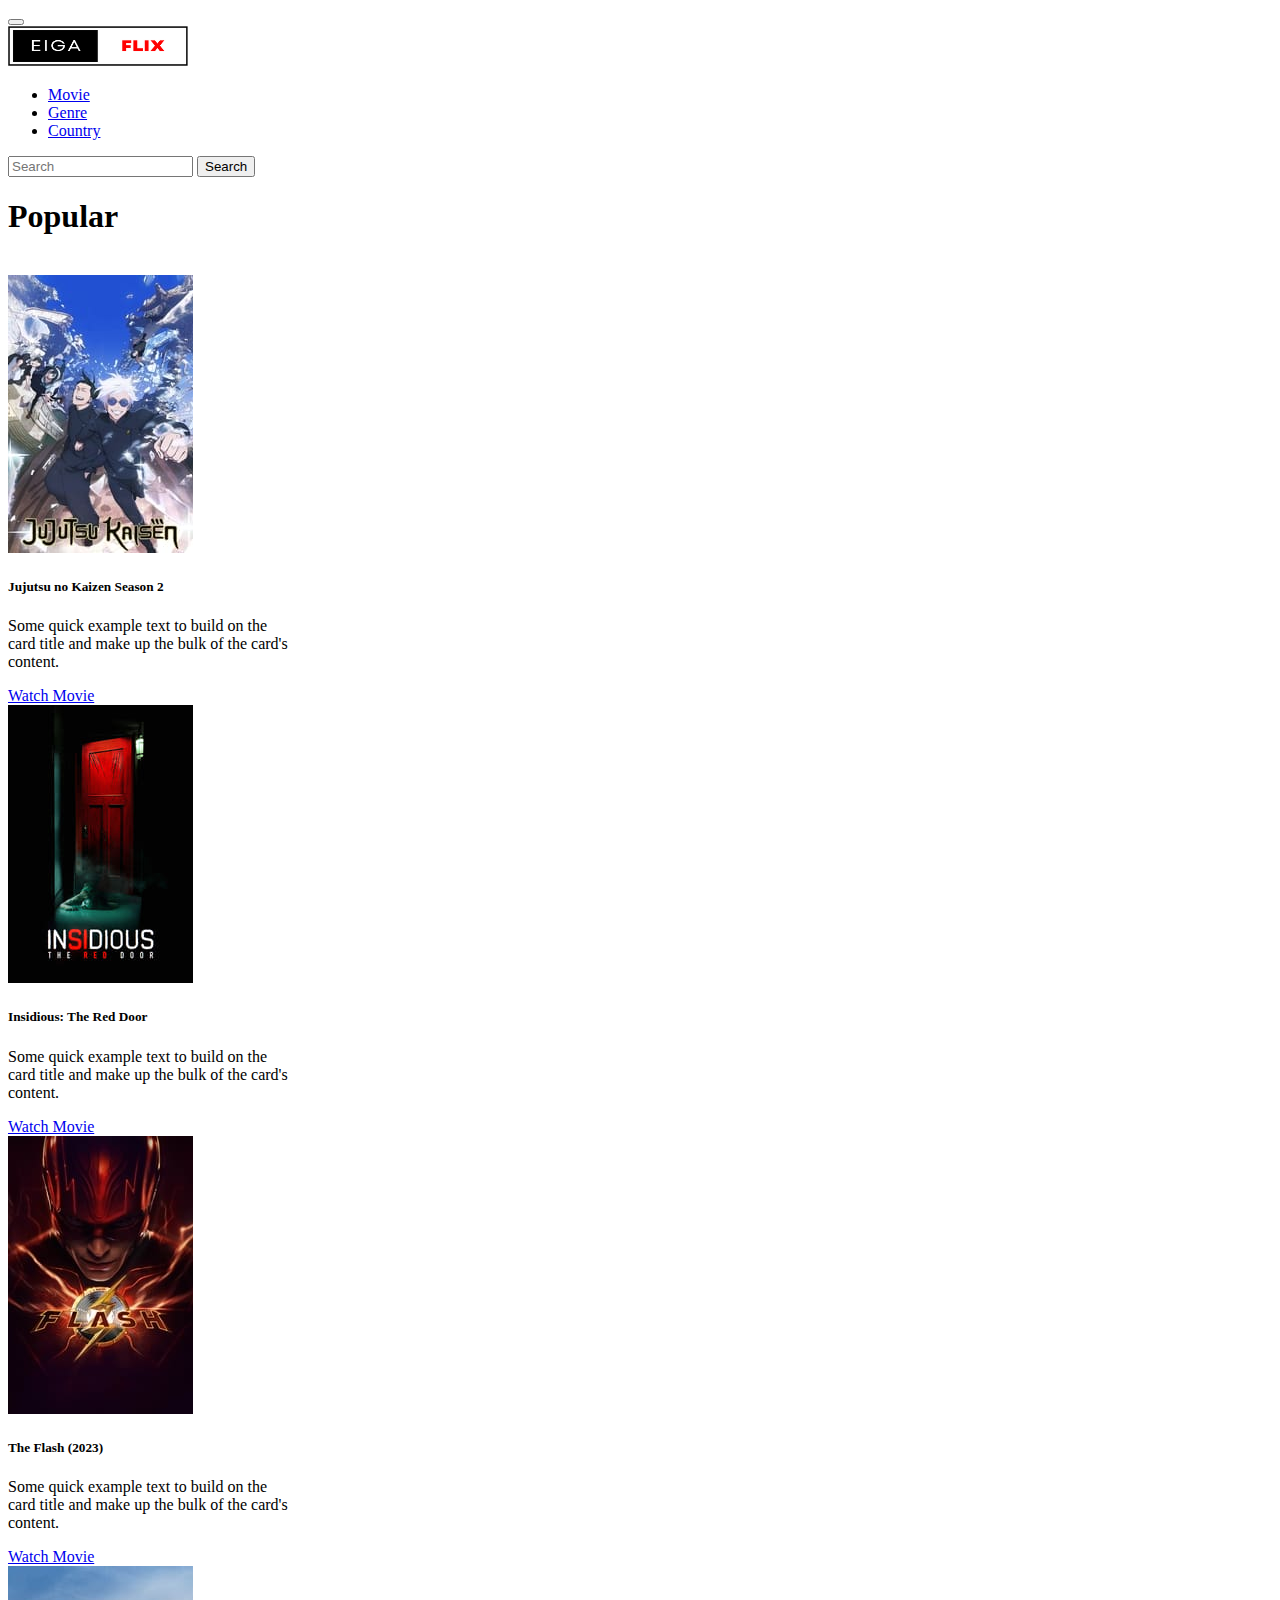
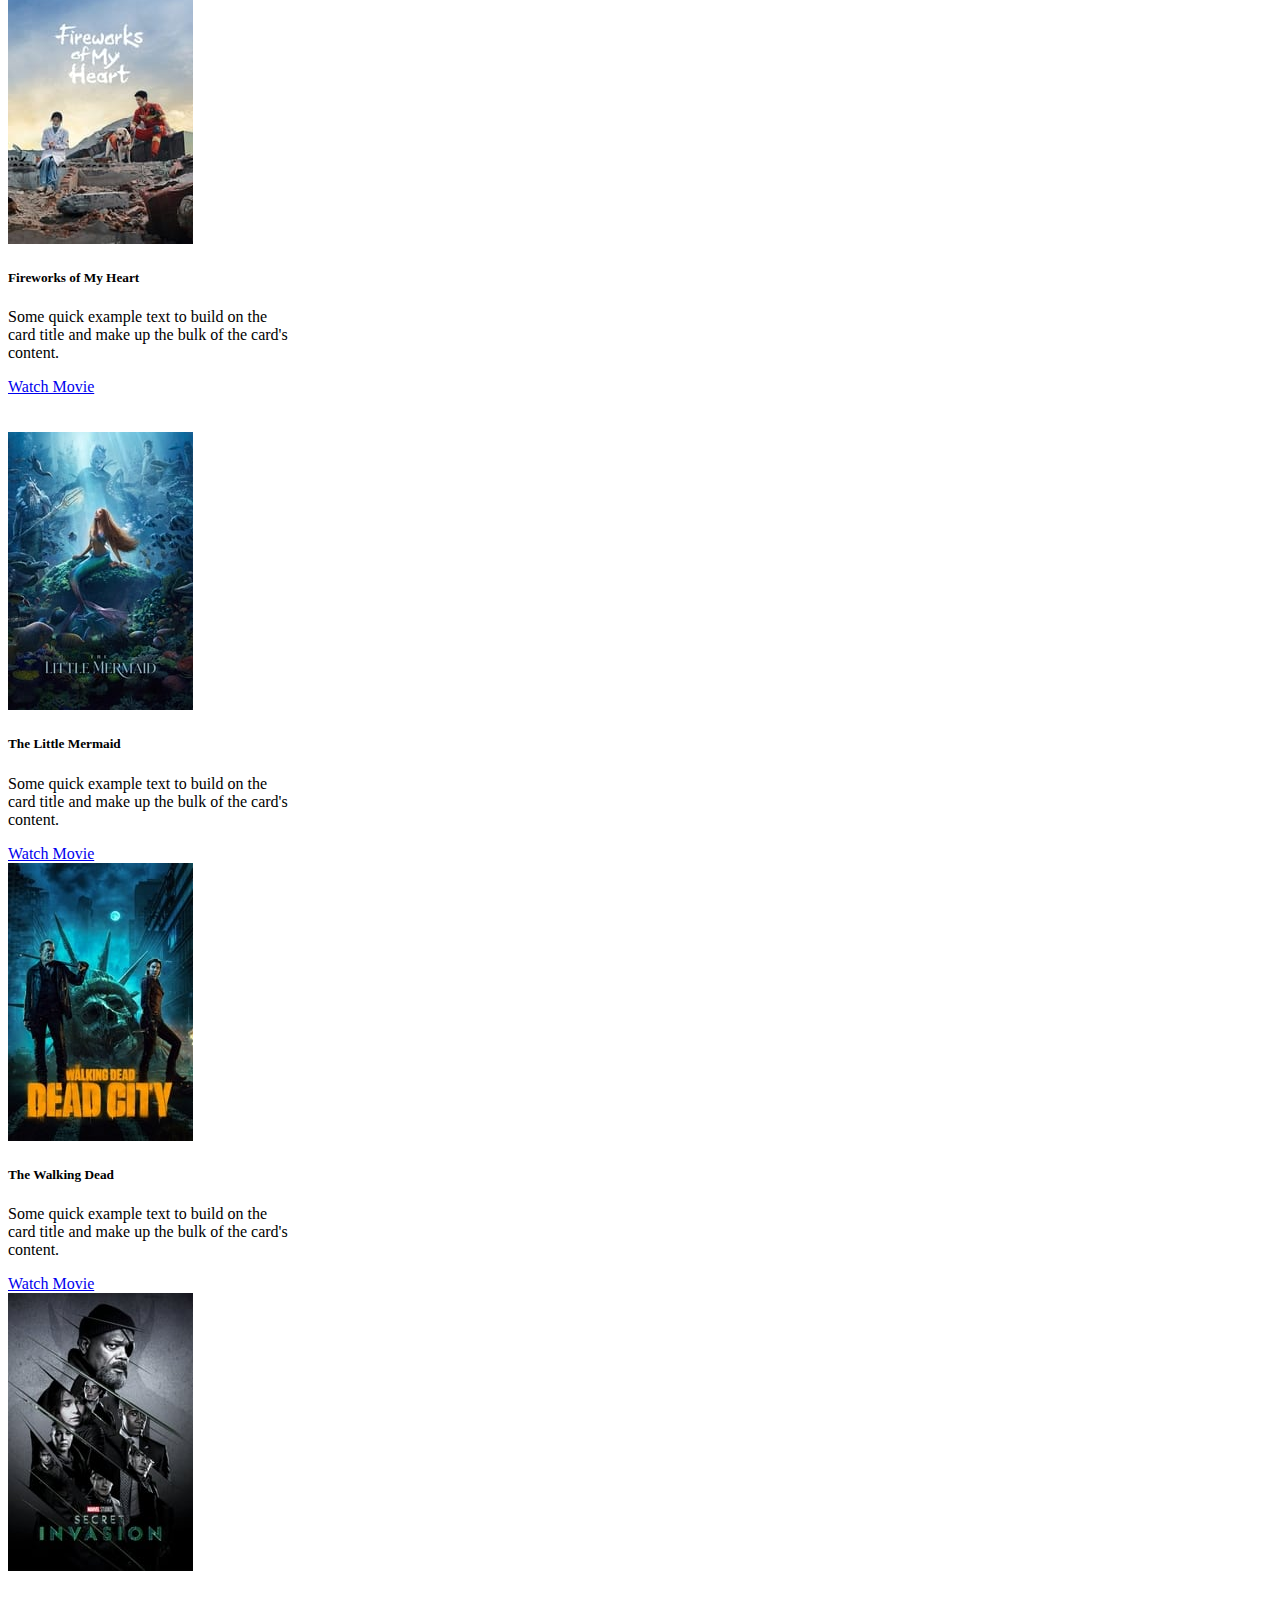
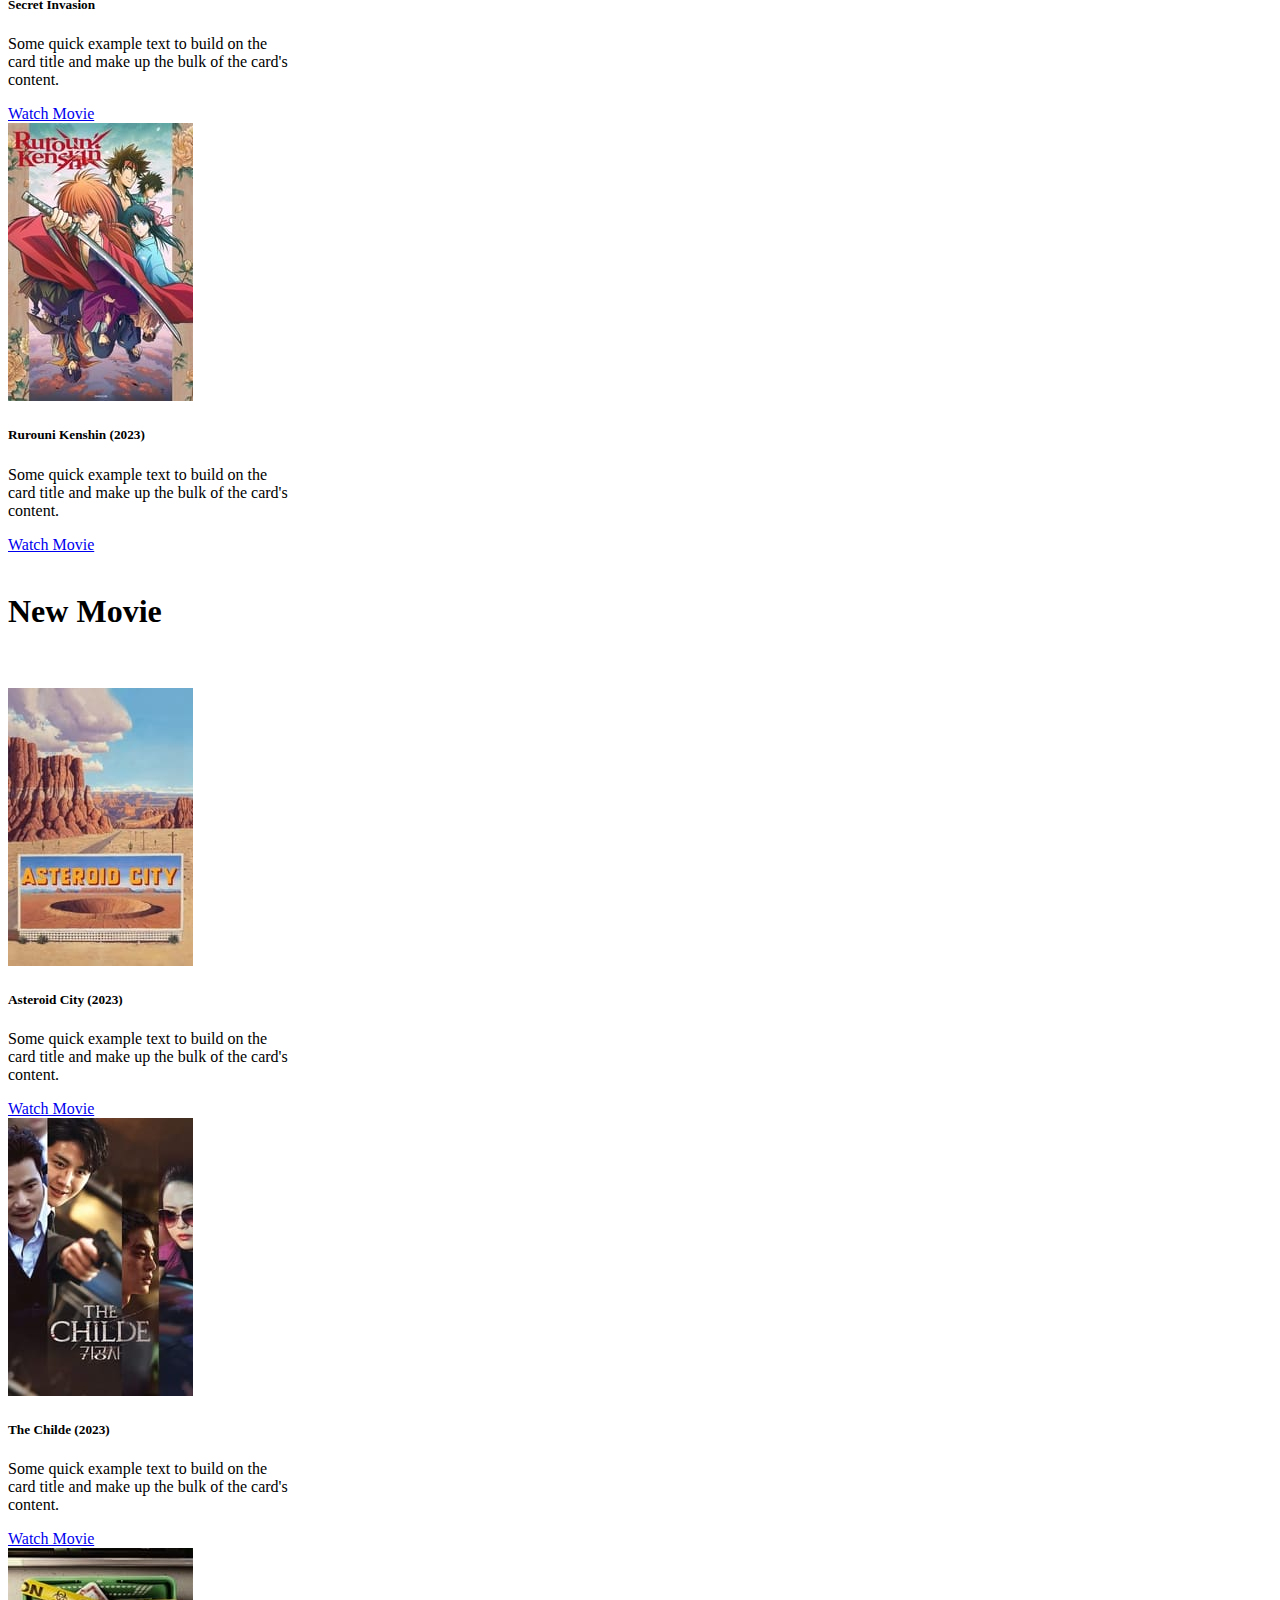
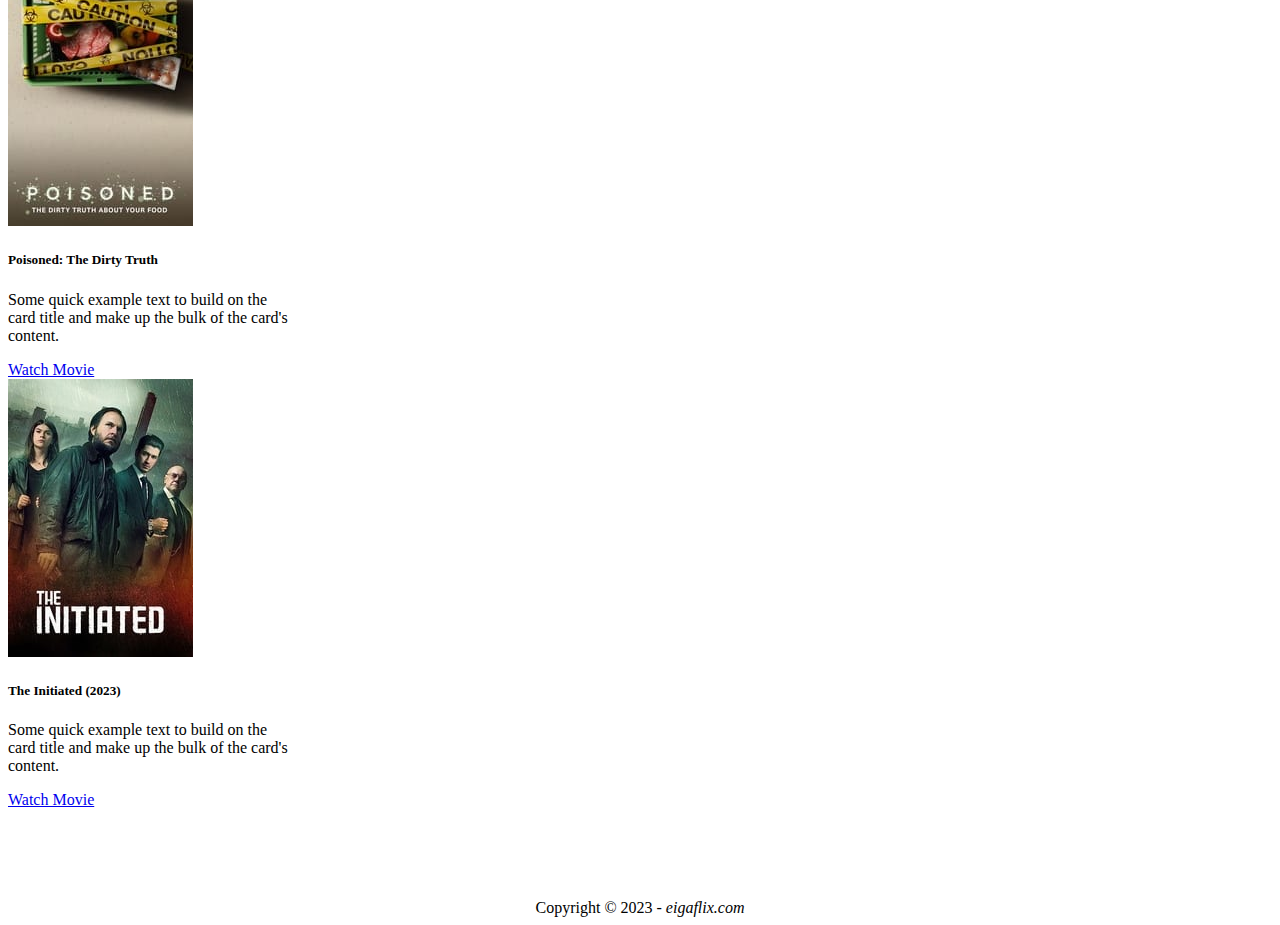
<file: index.html>
<!DOCTYPE html>
<html lang="en">
  <head>
    <meta charset="utf-8" />
    <meta name="viewport" content="width=device-width, initial-scale=1" />
    <title>EigaFlix</title>
    <link href="https://cdn.jsdelivr.net/npm/bootstrap@5.3.1/dist/css/bootstrap.min.css" rel="stylesheet" integrity="sha384-4bw+/aepP/YC94hEpVNVgiZdgIC5+VKNBQNGCHeKRQN+PtmoHDEXuppvnDJzQIu9" crossorigin="anonymous" />
  </head>
  <body>
    <section class="header">
      <nav class="navbar navbar-expand-lg bg-body-tertiary">
        <div class="container-fluid">
          <button class="navbar-toggler" type="button" data-bs-toggle="collapse" data-bs-target="#navbarTogglerDemo01" aria-controls="navbarTogglerDemo01" aria-expanded="false" aria-label="Toggle navigation">
            <span class="navbar-toggler-icon"></span>
          </button>
          <div class="collapse navbar-collapse" id="navbarTogglerDemo01">
            <a class="navbar-brand" href="index.html"><img src="image/logo.png" alt="eigaflix" width="180px" height="40px" /></a>
            <ul class="navbar-nav me-auto mb-2 mb-lg-0">
              <li class="nav-item">
                <a class="nav-link active" aria-current="page" href="index.html">Movie</a>
              </li>
              <li class="nav-item">
                <a class="nav-link" href="genre.html">Genre</a>
              </li>
              <li class="nav-item">
                <a class="nav-link" href="country.html">Country</a>
              </li>
            </ul>
            <form class="d-flex" role="search">
              <input class="form-control me-2" type="search" placeholder="Search" aria-label="Search" />
              <button class="btn btn-outline-success" type="submit">Search</button>
            </form>
          </div>
        </div>
      </nav>
    </section>
    <h1>Popular</h1>
    <br />
    <!--conten isi movie-->
    <section class="conten-movie">
      <div class="container text-center">
        <div class="row row-cols-1 row-cols-sm-2 row-cols-md-4">
          <div class="col">
            <div class="card" style="width: 18rem">
              <img src="image/jjk.jpg" class="card-img-top" alt="jujutsu no kaisen" />
              <div class="card-body">
                <h5 class="card-title">Jujutsu no Kaizen Season 2</h5>
                <p class="card-text">Some quick example text to build on the card title and make up the bulk of the card's content.</p>
                <a href="#" class="btn btn-primary">Watch Movie</a>
              </div>
            </div>
          </div>
          <div class="col">
            <div class="card" style="width: 18rem">
              <img src="image/Insideous.jpg" class="card-img-top" alt="Insideous 2023" />
              <div class="card-body">
                <h5 class="card-title">Insidious: The Red Door</h5>
                <p class="card-text">Some quick example text to build on the card title and make up the bulk of the card's content.</p>
                <a href="#" class="btn btn-primary">Watch Movie</a>
              </div>
            </div>
          </div>
          <div class="col">
            <div class="card" style="width: 18rem">
              <img src="image/theflash.jpg" class="card-img-top" alt="the flash" />
              <div class="card-body">
                <h5 class="card-title">The Flash (2023)</h5>
                <p class="card-text">Some quick example text to build on the card title and make up the bulk of the card's content.</p>
                <a href="#" class="btn btn-primary">Watch Movie</a>
              </div>
            </div>
          </div>
          <div class="col">
            <div class="card" style="width: 18rem">
              <img src="image/firework.jpg" class="card-img-top" alt="Fireworks of My Heart (2023)" />
              <div class="card-body">
                <h5 class="card-title">Fireworks of My Heart</h5>
                <p class="card-text">Some quick example text to build on the card title and make up the bulk of the card's content.</p>
                <a href="#" class="btn btn-primary">Watch Movie</a>
              </div>
            </div>
          </div>
        </div>
        <br /><br />
        <!--content2-->
        <div class="row row-cols-1 row-cols-sm-2 row-cols-md-4">
          <div class="col">
            <div class="card" style="width: 18rem">
              <img src="image/litlemarmaid.jpg" class="card-img-top" alt="The Little Mermaid (2023)" />
              <div class="card-body">
                <h5 class="card-title">The Little Mermaid</h5>
                <p class="card-text">Some quick example text to build on the card title and make up the bulk of the card's content.</p>
                <a href="#" class="btn btn-primary">Watch Movie</a>
              </div>
            </div>
          </div>
          <div class="col">
            <div class="card" style="width: 18rem">
              <img src="image/thewalkingdead.jpg" class="card-img-top" alt="The Walking Dead: Dead City (2023)" />
              <div class="card-body">
                <h5 class="card-title">The Walking Dead</h5>
                <p class="card-text">Some quick example text to build on the card title and make up the bulk of the card's content.</p>
                <a href="#" class="btn btn-primary">Watch Movie</a>
              </div>
            </div>
          </div>
          <div class="col">
            <div class="card" style="width: 18rem">
              <img src="image/secretinvation.jpg" class="card-img-top" alt="Secret Invasion (2023)" />
              <div class="card-body">
                <h5 class="card-title">Secret Invasion</h5>
                <p class="card-text">Some quick example text to build on the card title and make up the bulk of the card's content.</p>
                <a href="#" class="btn btn-primary">Watch Movie</a>
              </div>
            </div>
          </div>
          <div class="col">
            <div class="card" style="width: 18rem">
              <img src="image/rurounikenshin.jpg" class="card-img-top" alt="Rurouni Kenshin (2023)" />
              <div class="card-body">
                <h5 class="card-title">Rurouni Kenshin (2023)</h5>
                <p class="card-text">Some quick example text to build on the card title and make up the bulk of the card's content.</p>
                <a href="#" class="btn btn-primary">Watch Movie</a>
              </div>
            </div>
          </div>
        </div>
      </div><br>
      <!--New movie-->
      <h1>New Movie</h1>
      <br /><br />
      <div class="container text-center">
        <div class="row row-cols-1 row-cols-sm-2 row-cols-md-4">
          <div class="col">
            <div class="card" style="width: 18rem">
              <img src="image/asteroid city.jpg" class="card-img-top" alt="Asteroid City (2023)" />
              <div class="card-body">
                <h5 class="card-title">Asteroid City (2023)</h5>
                <p class="card-text">Some quick example text to build on the card title and make up the bulk of the card's content.</p>
                <a href="#" class="btn btn-primary">Watch Movie</a>
              </div>
            </div>
          </div>
          <div class="col">
            <div class="card" style="width: 18rem">
              <img src="image/thechilde.jpg" class="card-img-top" alt="The Childe (2023)" />
              <div class="card-body">
                <h5 class="card-title">The Childe (2023)</h5>
                <p class="card-text">Some quick example text to build on the card title and make up the bulk of the card's content.</p>
                <a href="#" class="btn btn-primary">Watch Movie</a>
              </div>
            </div>
          </div>
          <div class="col">
            <div class="card" style="width: 18rem">
              <img src="image/poisoned.jpg" class="card-img-top" alt="Poisoned: The Dirty Truth About Your Food (2023)
              " />
              <div class="card-body">
                <h5 class="card-title">Poisoned: The Dirty Truth 
                </h5>
                <p class="card-text">Some quick example text to build on the card title and make up the bulk of the card's content.</p>
                <a href="#" class="btn btn-primary">Watch Movie</a>
              </div>
            </div>
          </div>
          <div class="col">
            <div class="card" style="width: 18rem">
              <img src="image/the initiaded.jpg" class="card-img-top" alt="The Initiated (2023)" />
              <div class="card-body">
                <h5 class="card-title">The Initiated (2023)</h5>
                <p class="card-text">Some quick example text to build on the card title and make up the bulk of the card's content.</p>
                <a href="#" class="btn btn-primary">Watch Movie</a>
              </div>
            </div>
          </div>
        </div>
        <br /><br />
    </section>
    <br /><br /><br />
    <footer class="footer-portfolio" style="text-align: center">Copyright &copy; 2023 - <i>eigaflix.com</i></footer>
    <script src="https://cdn.jsdelivr.net/npm/bootstrap@5.3.1/dist/js/bootstrap.bundle.min.js" integrity="sha384-HwwvtgBNo3bZJJLYd8oVXjrBZt8cqVSpeBNS5n7C8IVInixGAoxmnlMuBnhbgrkm" crossorigin="anonymous"></script>
  </body>
</html>
</file>
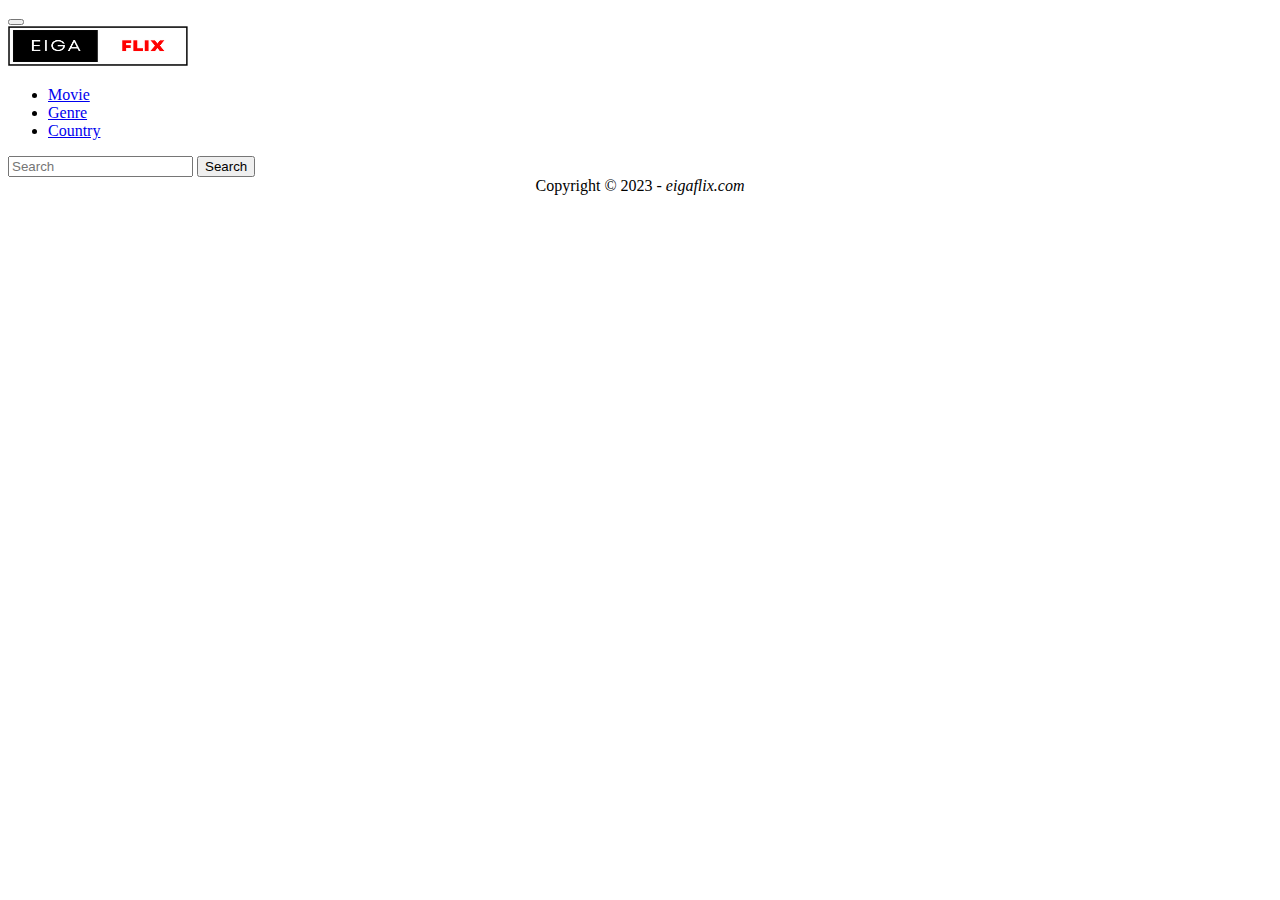
<file: movie.html>
<!DOCTYPE html>
<html lang="en">
  <head>
    <meta charset="utf-8" />
    <meta name="viewport" content="width=device-width, initial-scale=1" />
    <title>EigaFlix</title>
    <link href="https://cdn.jsdelivr.net/npm/bootstrap@5.3.1/dist/css/bootstrap.min.css" rel="stylesheet" integrity="sha384-4bw+/aepP/YC94hEpVNVgiZdgIC5+VKNBQNGCHeKRQN+PtmoHDEXuppvnDJzQIu9" crossorigin="anonymous" />
  </head>
  <body>
    <section class="header">
      <nav class="navbar navbar-expand-lg bg-body-tertiary">
        <div class="container-fluid">
          <button class="navbar-toggler" type="button" data-bs-toggle="collapse" data-bs-target="#navbarTogglerDemo01" aria-controls="navbarTogglerDemo01" aria-expanded="false" aria-label="Toggle navigation">
            <span class="navbar-toggler-icon"></span>
          </button>
          <div class="collapse navbar-collapse" id="navbarTogglerDemo01">
            <a class="navbar-brand" href="index.html"><img src="image/logo.png" alt="eigaflix" width="180px" height="40px" /></a>
            <ul class="navbar-nav me-auto mb-2 mb-lg-0">
              <li class="nav-item">
                <a class="nav-link active" aria-current="page" href="index.html">Movie</a>
              </li>
              <li class="nav-item">
                <a class="nav-link" href="genre.html">Genre</a>
              </li>
              <li class="nav-item">
                <a class="nav-link" href="country.html">Country</a>
              </li>
            </ul>
            <form class="d-flex" role="search">
              <input class="form-control me-2" type="search" placeholder="Search" aria-label="Search" />
              <button class="btn btn-outline-success" type="submit">Search</button>
            </form>
          </div>
        </div>
      </nav>
    </section>

    <footer class="footer-portfolio" style="text-align: center">Copyright &copy; 2023 - <i>eigaflix.com</i></footer>
    <script src="https://cdn.jsdelivr.net/npm/bootstrap@5.3.1/dist/js/bootstrap.bundle.min.js" integrity="sha384-HwwvtgBNo3bZJJLYd8oVXjrBZt8cqVSpeBNS5n7C8IVInixGAoxmnlMuBnhbgrkm" crossorigin="anonymous"></script>
  </body>
</html>
</file>
